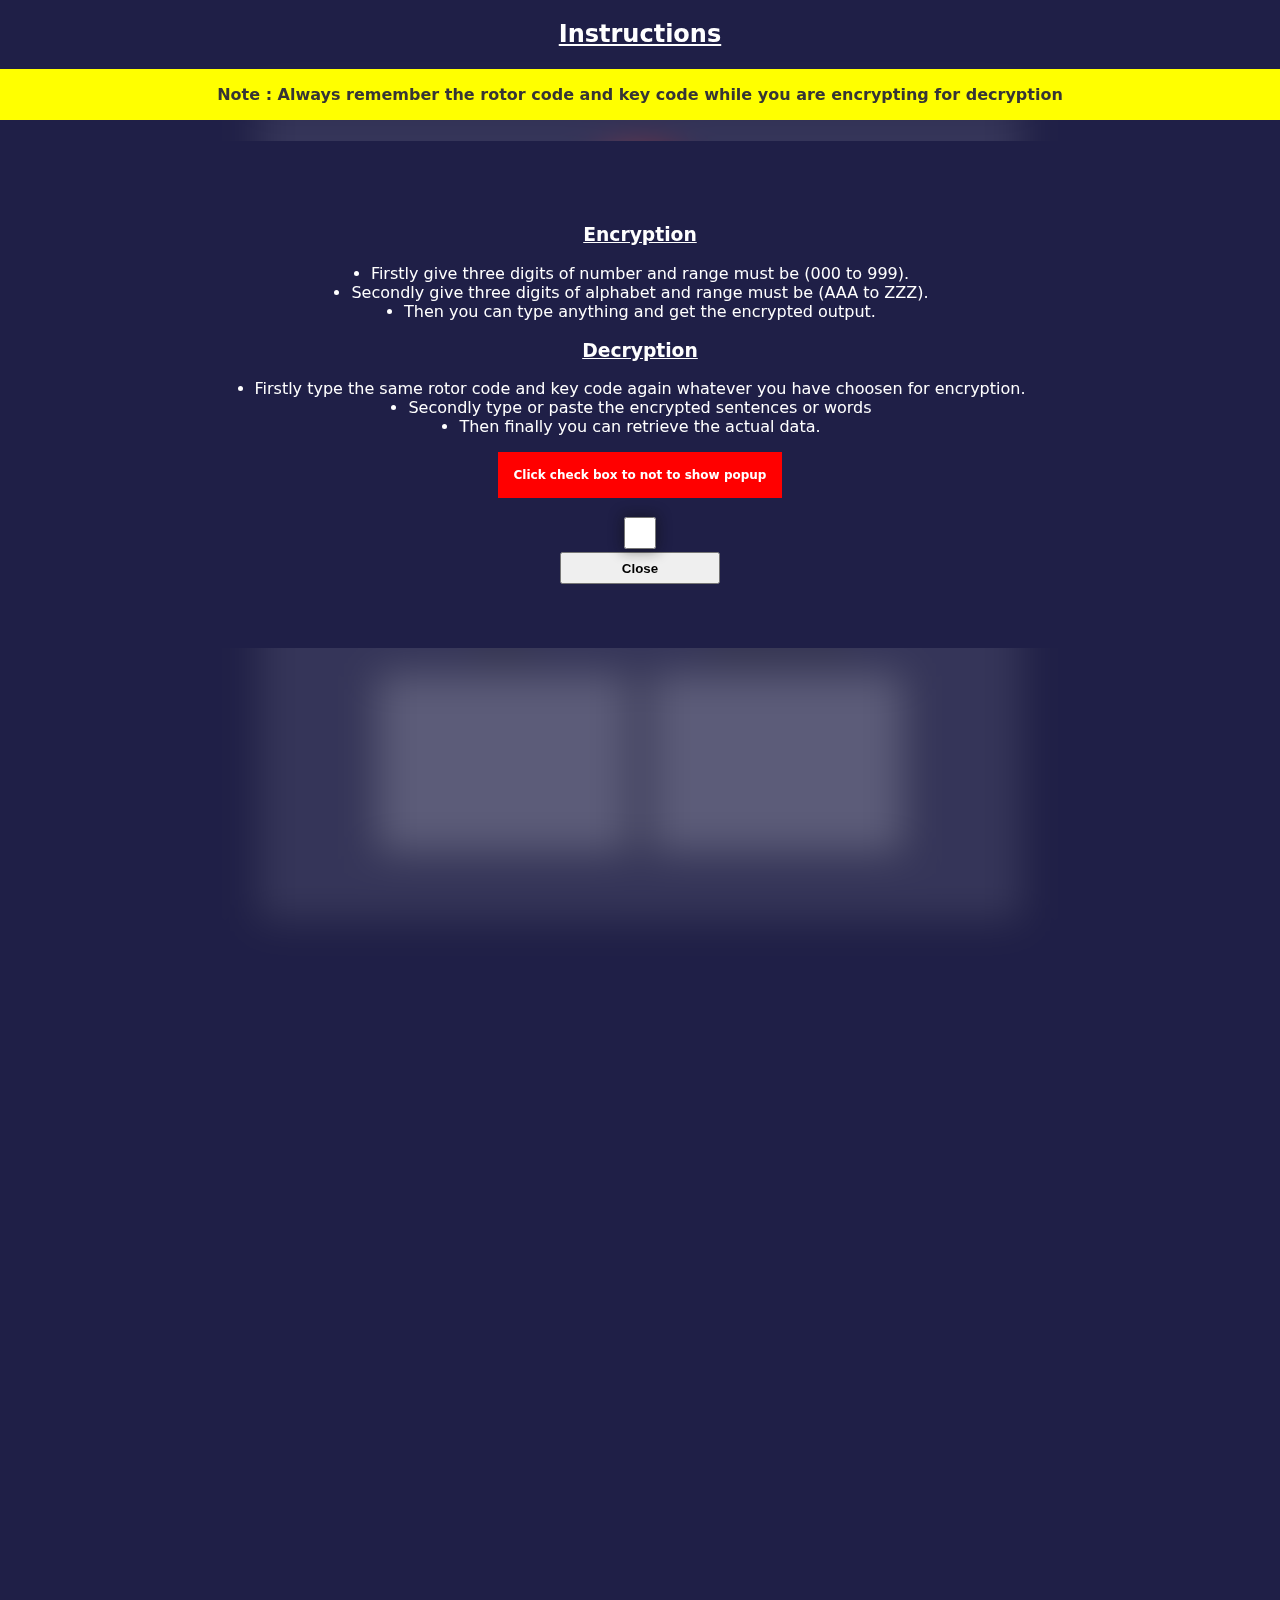
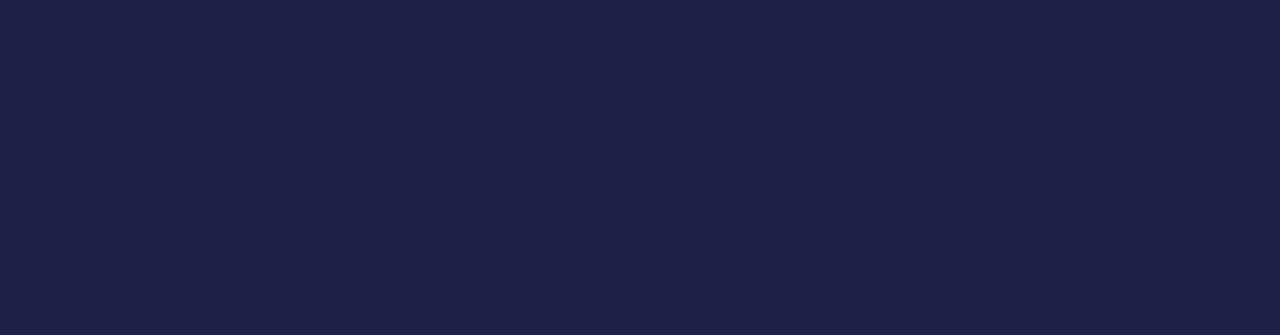
<file: index.html>
<!DOCTYPE html>
<html lang="en">
<head>
    <meta charset="UTF-8">
    <meta http-equiv="X-UA-Compatible" content="IE=edge">
    <meta name="viewport" content="width=device-width, initial-scale=1.0">
    <title>Enigma Machine</title>
    <link rel="stylesheet" href="machine.css">
</head>
<body onload="checkcache()">
    <div class="popup">
        <h2>Instructions</h2>
        
        <h4><strong>Note : Always remember the rotor code and key code while you are encrypting for decryption</strong></h4>
        <div class="instructions">
            <h3>Encryption</h3>
            <li>
                Firstly give three digits of number and range must be (000 to 999).
            </li>
            <li>
                Secondly give three digits of alphabet and range must be (AAA to ZZZ).
            </li>
            <li>
                Then you can type anything and get the encrypted output.
            </li>
            <h3>Decryption</h3>
            <li>
                Firstly type the same rotor code and key code again whatever you have choosen for encryption.
            </li>
            <li>
                Secondly type or paste the encrypted sentences or words
            </li>
            <li>
                Then finally you can retrieve the actual data.
            </li>
            <span>Click check box to not to show popup</span>
            <input type="checkbox" name="" id="cache">
            <button onclick="closepopup()"><strong>Close</strong></button>
        </div>
    </div>
    
    <div class="total">
        <div class="mainbody">
            <div class="anim1 top">
                <img src="hitler.png" alt="">
            </div>
            <div class="heading">
                <div class="anim2">
                    <img src="naziflag.png" alt="">
                </div>
                <h2>Enigma Machine</h2>
                <div class="anim2">
                    <img src="naziflag.png" alt="">
                </div>
            </div>
            <div class="inputpart">
                <div class="rotor">
                    <h3>Rotor</h3>
                    <input id="rotor" maxlength="3" placeholder="default value 123" type="text" oninput="runfunc()" required>
                    <span>3 digits number required. range = 000 to 999</span>
                </div>
                <div class="stcode">
                    <h3>Code</h3>
                    <input id="stcode" maxlength="3" placeholder="default value ABC" type="text" oninput="runfunc()" required>
                    <span>3 digits alphabets required. range = AAA to ZZZ</span>
                </div>
            </div>
            <div class="textpart">
                <div class="text">
                    <h3>Input</h3>
                    <textarea name="" id="text" cols="30" rows="10" oninput="runfunc()"></textarea>
                </div>
                <div class="output">
                    <h3>Chypher Text</h3>
                    <textarea name="" id="output" cols="30" rows="10" disabled></textarea>
                </div>
            </div>
        </div>
    </div>
    <script src="machine.js"></script>
</body>
</html>
</file>
<file: machine.css>
body{
    height: 100%;
    width: 100%;
    margin: auto;
    background-image: url(https://i.pinimg.com/originals/53/2c/e3/532ce34dd775739cf7c1d2de61a63da4.jpg);
    -webkit-background-color: #1f1f47;
    background-color: #1f1f47;
    background-size:auto;
    background-position: center;
    background-repeat: no-repeat;
    color: rgb(54, 53, 53);
    font-family: 'Roboto';
    font-family: system-ui, -apple-system, BlinkMacSystemFont, 'Segoe UI', Roboto, Oxygen, Ubuntu, Cantarell, 'Open Sans', 'Helvetica Neue', sans-serif;
}

.rotor,.stcode{
    display: grid;
    align-content: center;
    justify-content: center;
    align-items: center;
    justify-items: center;
    text-align: center;
}
.text,.output{
    text-align: center;
}
.bt{
    text-align: center;
}
.inputpart{
    display: flex;
    flex-direction: row;
    flex-wrap: wrap;
    align-content: center;
    justify-content: center;
    align-items: center;
    gap: 1rem;

}
.textpart{
    display: flex;
    flex-direction: row;
    flex-wrap: wrap;
    align-content: center;
    justify-content: center;
    align-items: center;
    gap: 1rem;
}
textarea{
    resize: vertical;
    border: none;
    background-color: rgb(255, 255, 255, 0.1);
    backdrop-filter: blur(20px);
    box-shadow: 0px 0px 14px 2px #0f0f0f7d;
    border-radius: 8px;
    font-family: system-ui, -apple-system, BlinkMacSystemFont, 'Segoe UI', Roboto, Oxygen, Ubuntu, Cantarell, 'Open Sans', 'Helvetica Neue', sans-serif;
    padding: 1rem;
}
span{
    font-size: 12px;
    background: white;
    font-weight: bolder;
    margin: 1rem;
    padding: 0.2rem;
}
input{
    border: none;
    background-color: rgb(255, 255, 255, 0.1);
    backdrop-filter: blur(20px);
    box-shadow: 0px 0px 14px 2px #0f0f0f7d;
    border-radius: 8px;
    width: -webkit-fill-available;
    height: 2rem;
    color: white;
    text-align: center;
}
.total{
    margin: auto;
}
.mainbody{
    background-color: rgb(255, 255, 255, 0.1);
    backdrop-filter: blur(20px);
    box-shadow: 0px 0px 14px 2px #0f0f0f7d;
    border-radius: 8px;
    width: 50%;
    display: flex;
    flex-direction: column;
    flex-wrap: wrap;
    justify-content: center;
    align-content: center;
    align-items: center;
    margin: auto;
    padding: 4rem;
    margin-top: 6rem;
    margin-bottom: 6rem;
}
::placeholder{
    color: black;
}
h3,h2{
    text-decoration: underline;
}

.anim1 {
    background-size: cover;
    background-position: center;
    background-image: url(naziflag.png);
    animation: move 5s infinite linear;
    -webkit-animation: move 5s infinite linear;
    display: flex;
    align-items: center;
    justify-content: center;
    align-content: center;
    flex-wrap: wrap;
    flex-direction: column;
    text-align: center;
    color: white;
    right: 0rem;
    top: 50%;
}
.anim2 {
    animation: move1 1s infinite linear;
    -webkit-animation:move1 1s infinite linear;
    display: flex;
    align-items: center;
    justify-content: center;
    align-content: center;
    flex-wrap: wrap;
    flex-direction: column;
    text-align: center;
    color: white;
}


@keyframes move {
    0%{opacity: 0;}
    50%{opacity: .5;}
    100%{opacity: 1;}
}
@keyframes move1 {
    0%{opacity: 0;}
    50%{opacity: .5;}
    100%{opacity: 1;}
}
.heading{
    display: flex;
    gap: 2rem;
}
.heading img{
    width: 3rem;
}
.top img{
    width: 4rem;
}
.popup{
    position: absolute;
    top: 0;
    width: 100%;
    height: 215%;
    z-index: 1;
    backdrop-filter: blur(20px);
    text-align: center;
}

#cache{
    width: 2rem!important;
}
.instructions{
    display: flex;
    flex-direction: column;
    align-content: center;
    flex-wrap: wrap;
    align-items: center;
    justify-content: center;
    background: #1f1f47;
    color: white;
    padding: 4rem;
}
.instructions span{
    background-color: red;
    padding: 1rem;
}
.popup h4{
    background-color: yellow;
    padding: 1rem;
}
.popup h2{
    color: white;

}
.instructions button{
    width: 10rem;
    height: 2rem;
}
</file>
